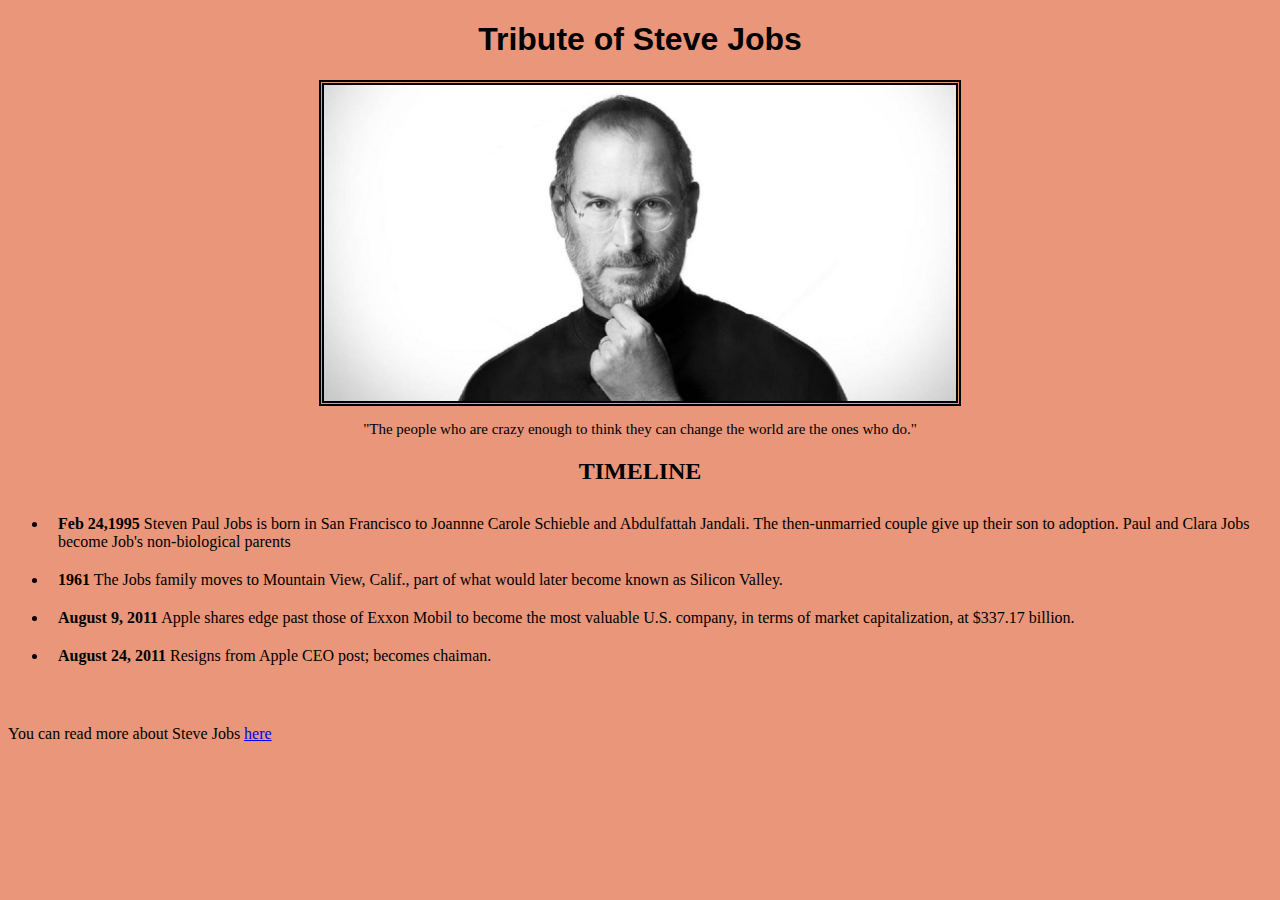
<file: Parte1/index.html>
<!DOCTYPE html>
<html lang="en">
<head>
    <link rel="stylesheet" href="css/style.css">
    <meta charset="UTF-8">
    <meta http-equiv="X-UA-Compatible" content="IE=edge">
    <meta name="viewport" content="width=device-width, initial-scale=1.0">
    <title>Tribute to : </title>
</head>
<body>
    <header>
        <h1>Tribute of Steve Jobs</h1>
        <img src="img/Steve.jpg" alt="Steve Jobs" width="50%">
    </header>
    <main>
        <div class = "Inicio">
            <p class = "Frase">"The people who are crazy enough to think they can change the world are the ones who do."</p>
            <h2>TIMELINE</h2>
        </div>
        <section>
            <ul>
                <li><span style="font-weight: bold;">Feb 24,1995</span> Steven Paul Jobs is born in San Francisco to Joannne Carole Schieble and Abdulfattah Jandali. The then-unmarried couple give up their son to adoption. Paul and Clara Jobs become Job's non-biological parents</li>
                <li><span style="font-weight: bold;">1961</span> The Jobs family moves to Mountain View, Calif., part of what would later become known as Silicon Valley.</li>
                <li><span style="font-weight: bold;">August 9, 2011</span> Apple shares edge past those of Exxon Mobil to become the most valuable U.S. company, in terms of market capitalization, at $337.17 billion.</li>
                <li><span style="font-weight: bold;">August 24, 2011</span> Resigns from Apple CEO post; becomes chaiman.</li>
            </ul>
        </section>

    </main>
    <footer>
        <p>You can read more about Steve Jobs <a href="https://es.wikipedia.org/wiki/Steve_Jobs">here</a></p>
    </footer>
</body>
</html>
</file>
<file: Parte1/css/style.css>
img{
    width: 50%;
    display: block;
    margin: auto;
    border: black double 5px;
}   
header{
    text-align: center;
    font-family: Arial, Helvetica, sans-serif;
}
.Inicio{
    text-align: center;
}
.Frase{
    font-size: 15px;
    font-family: 'Times New Roman', Times, serif;
}
li{
    padding: 10px;
}
footer{
    margin-top: 50px;
}
body{
    background-color:darksalmon;
}
</file>
